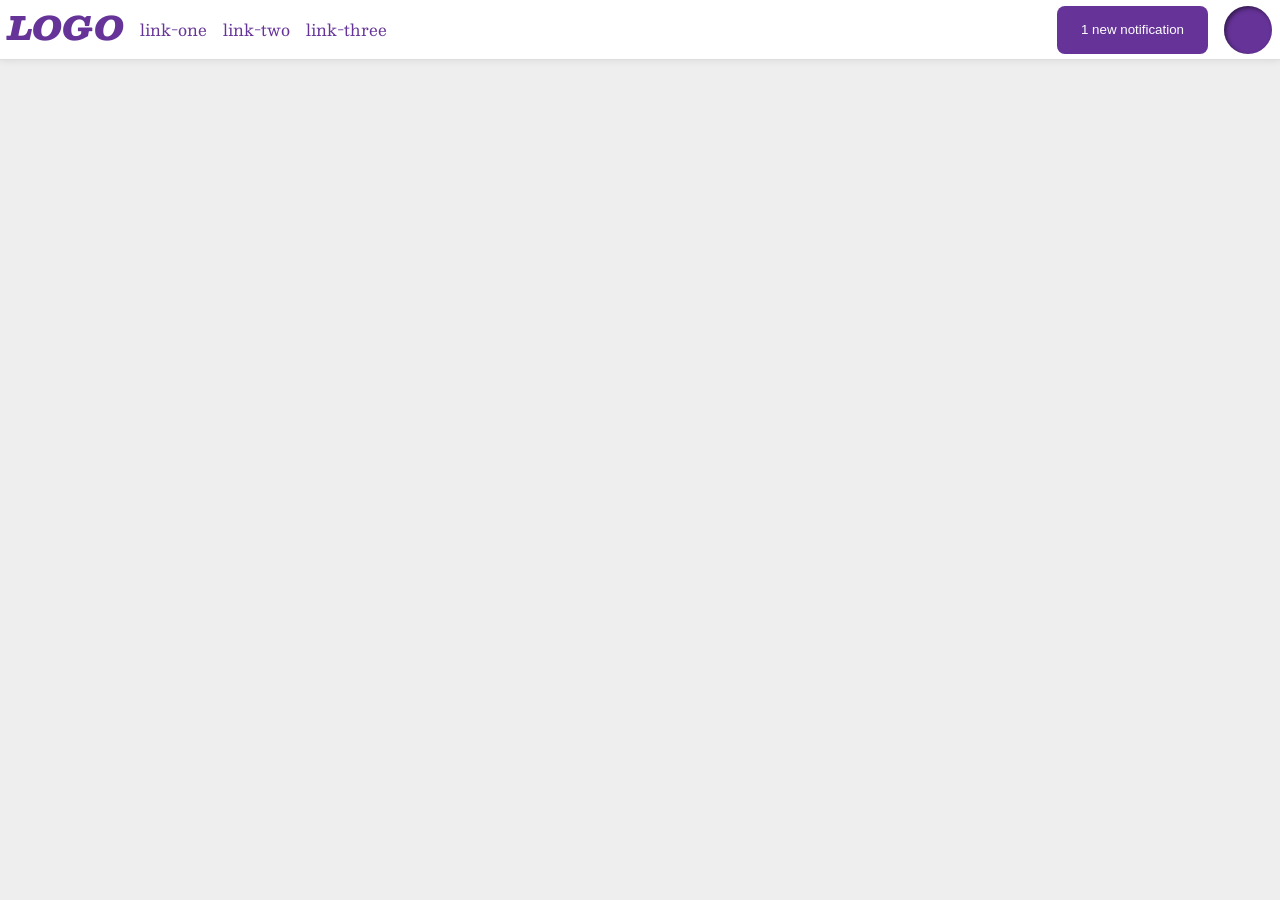
<file: foundations/flex/03-flex-header-2/index.html>
<!DOCTYPE html>
<html lang="en">
  <head>
    <meta charset="UTF-8">
    <meta http-equiv="X-UA-Compatible" content="IE=edge">
    <meta name="viewport" content="width=device-width, initial-scale=1.0">
    <title>Flex Header 2</title>
    <link rel="stylesheet" href="style.css">
  </head>
  <body>
    <div class="header">
      <div class="container">
        <div class="logo">
          LOGO
        </div>
        <ul class="links">
          <li><a href="https://google.com">link-one</a></li>
          <li><a href="https://google.com">link-two</a></li>
          <li><a href="https://google.com">link-three</a></li>
        </ul>
      </div>
      <div class="container">
        <button class="notifications">
          1 new notification
        </button>
        <div class="profile-image"></div>
      </div>
    </div>
  </body>
</html>
</file>
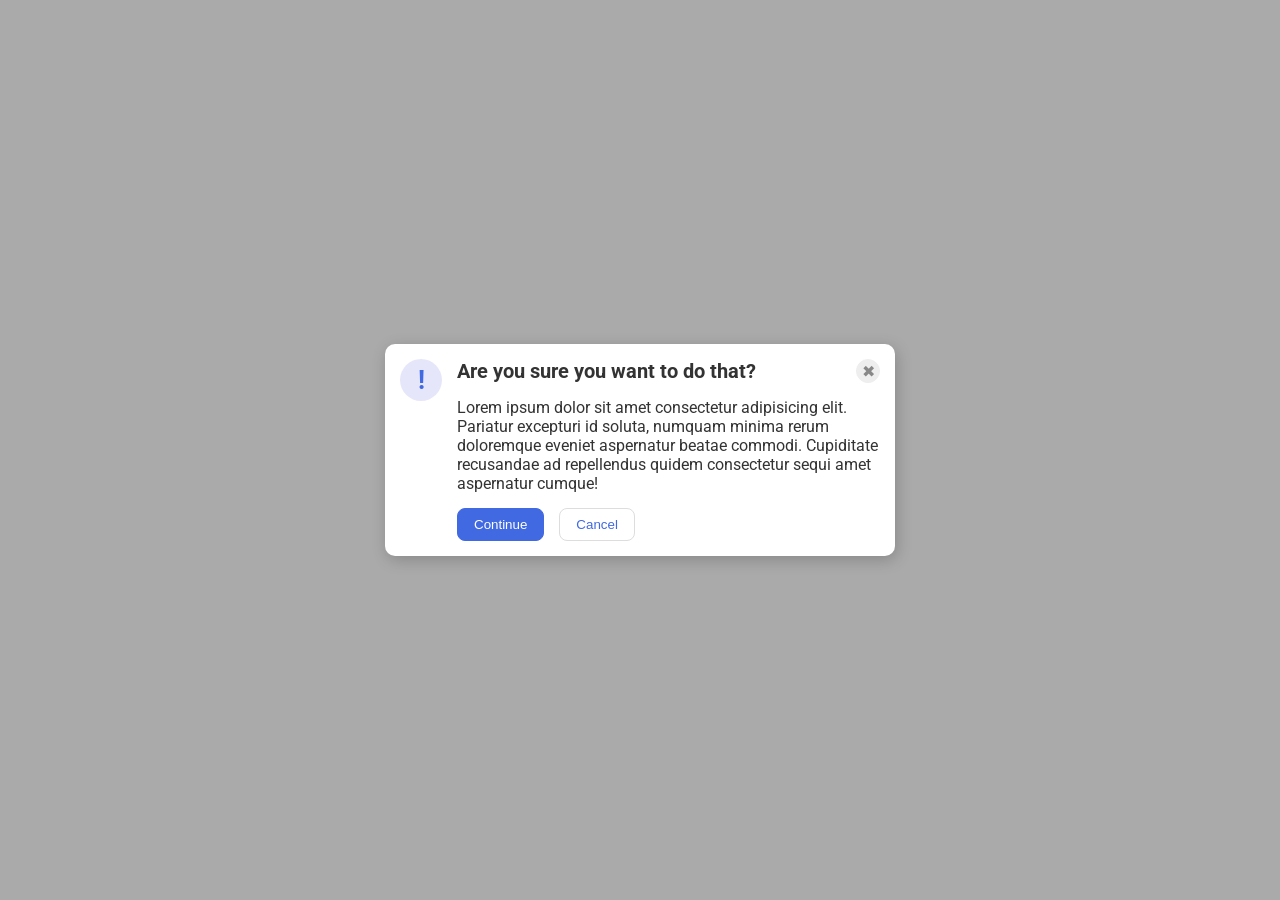
<file: foundations/flex/05-flex-modal/index.html>
<!DOCTYPE html>
<html lang="en">
  <head>
    <meta charset="UTF-8">
    <meta http-equiv="X-UA-Compatible" content="IE=edge">
    <meta name="viewport" content="width=device-width, initial-scale=1.0">
    <link rel="stylesheet" href="style.css">
    <title>Modal</title>
  </head>
  <body>
    <div class="modal">
      <div class="icon">!</div>
      <div class="container">
        <div class="container-header">
          <div class="header">Are you sure you want to do that?</div>
          <button class="close-button">✖</button>
        </div>
        <div class="text">Lorem ipsum dolor sit amet consectetur adipisicing elit. Pariatur excepturi id soluta, numquam minima rerum doloremque eveniet aspernatur beatae commodi. Cupiditate recusandae ad repellendus quidem consectetur sequi amet aspernatur cumque!</div>
        <button class="continue">Continue</button>
        <button class="cancel">Cancel</button>
      </div>
    </div>
  </body>
</html>
</file>
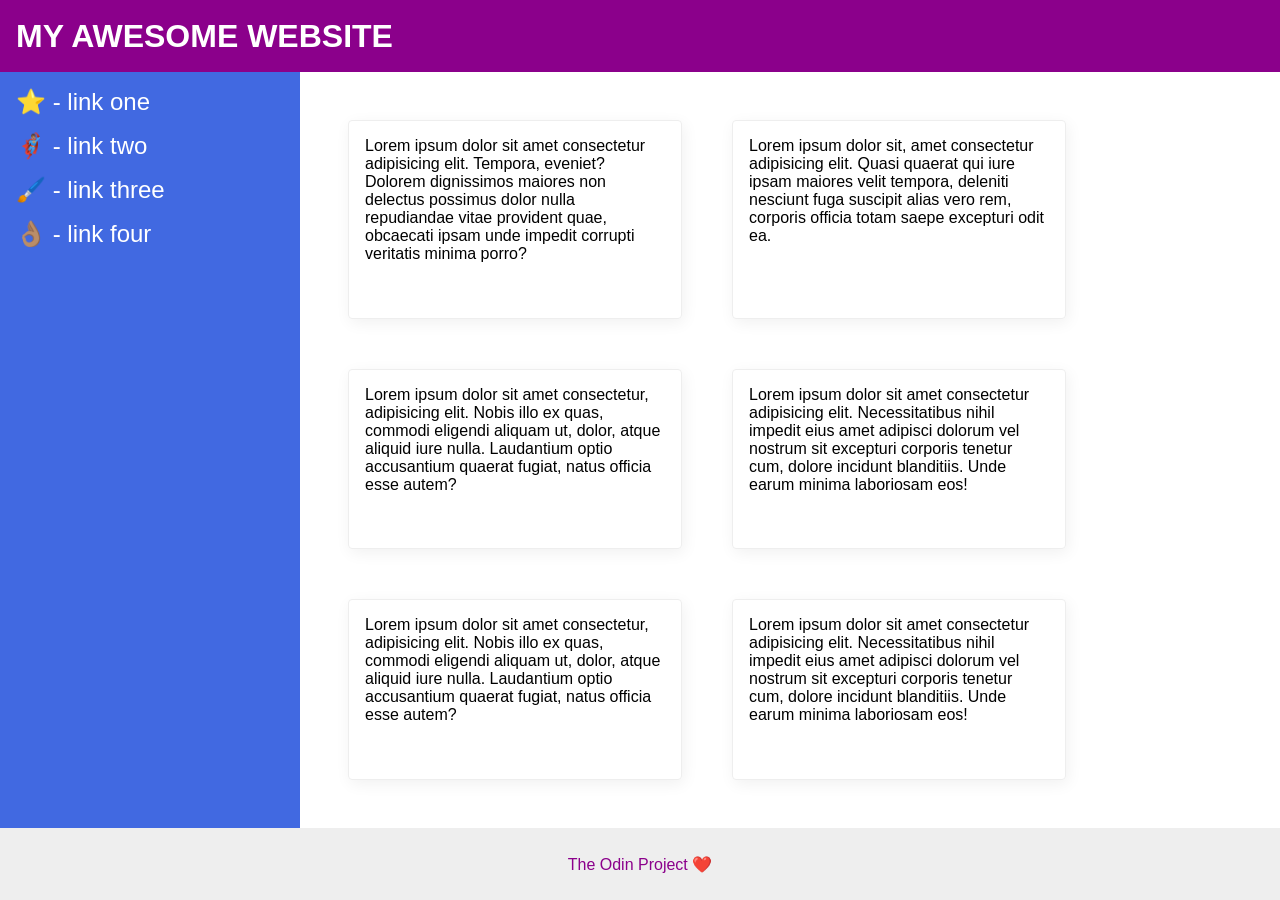
<file: foundations/flex/07-flex-layout-2/index.html>
<!DOCTYPE html>
<html lang="en">
  <head>
    <meta charset="UTF-8">
    <meta http-equiv="X-UA-Compatible" content="IE=edge">
    <meta name="viewport" content="width=device-width, initial-scale=1.0">
    <title>The Holy Grail</title>
    <link rel="stylesheet" href="style.css">
  </head>
  <body>
    <div class="header">
      MY AWESOME WEBSITE
    </div>
    
    <div class="main">
      <div class="sidebar">
        <ul>
          <li><a href="#">⭐ - link one</a></li>
          <li><a href="#">🦸🏽‍♂️ - link two</a></li>
          <li><a href="#">🖌️ - link three</a></li>
          <li><a href="#">👌🏽 - link four</a></li>
        </ul>
      </div>

      <div class="content">
        <div class="card">Lorem ipsum dolor sit amet consectetur adipisicing elit. Tempora, eveniet? Dolorem dignissimos maiores non delectus possimus dolor nulla repudiandae vitae provident quae, obcaecati ipsam unde impedit corrupti veritatis minima porro?</div>
        <div class="card">Lorem ipsum dolor sit, amet consectetur adipisicing elit. Quasi quaerat qui iure ipsam maiores velit tempora, deleniti nesciunt fuga suscipit alias vero rem, corporis officia totam saepe excepturi odit ea.</div>
        <div class="card">Lorem ipsum dolor sit amet consectetur, adipisicing elit. Nobis illo ex quas, commodi eligendi aliquam ut, dolor, atque aliquid iure nulla. Laudantium optio accusantium quaerat fugiat, natus officia esse autem?</div>
        <div class="card">Lorem ipsum dolor sit amet consectetur adipisicing elit. Necessitatibus nihil impedit eius amet adipisci dolorum vel nostrum sit excepturi corporis tenetur cum, dolore incidunt blanditiis. Unde earum minima laboriosam eos!</div>
        <div class="card">Lorem ipsum dolor sit amet consectetur, adipisicing elit. Nobis illo ex quas, commodi eligendi aliquam ut, dolor, atque aliquid iure nulla. Laudantium optio accusantium quaerat fugiat, natus officia esse autem?</div>
        <div class="card">Lorem ipsum dolor sit amet consectetur adipisicing elit. Necessitatibus nihil impedit eius amet adipisci dolorum vel nostrum sit excepturi corporis tenetur cum, dolore incidunt blanditiis. Unde earum minima laboriosam eos!</div>
      </div>
    </div>
    
    <div class="footer">
      The Odin Project ❤️
    </div>
  </body>
</html>
</file>
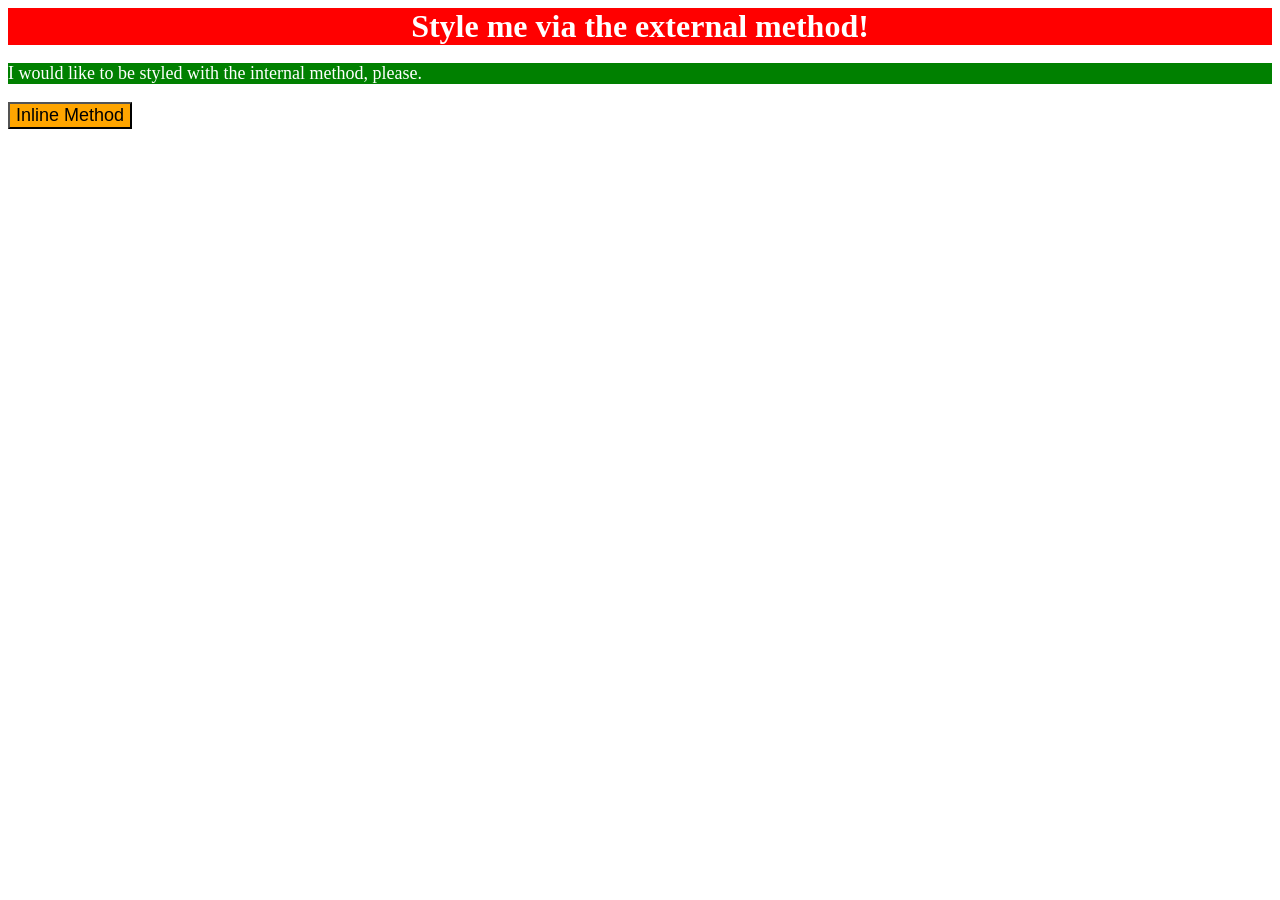
<file: foundations/intro-to-css/01-css-methods/index.html>
<!DOCTYPE html>
<html lang="en">
  <head>
    <meta charset="UTF-8">
    <meta http-equiv="X-UA-Compatible" content="IE=edge">
    <meta name="viewport" content="width=device-width, initial-scale=1.0">
    <title>Methods for Adding CSS</title>
    <link rel="stylesheet" href="styles.css">
    <style>
        p {
            background-color: green;
            color: white;
            font-size: 18px;
        }
    </style>
  </head>
  <body>
    <div>Style me via the external method!</div>
    <p>I would like to be styled with the internal method, please.</p>
    <button style="font-size: 18px; background-color: orange;">Inline Method</button>
  </body>
</html>
</file>
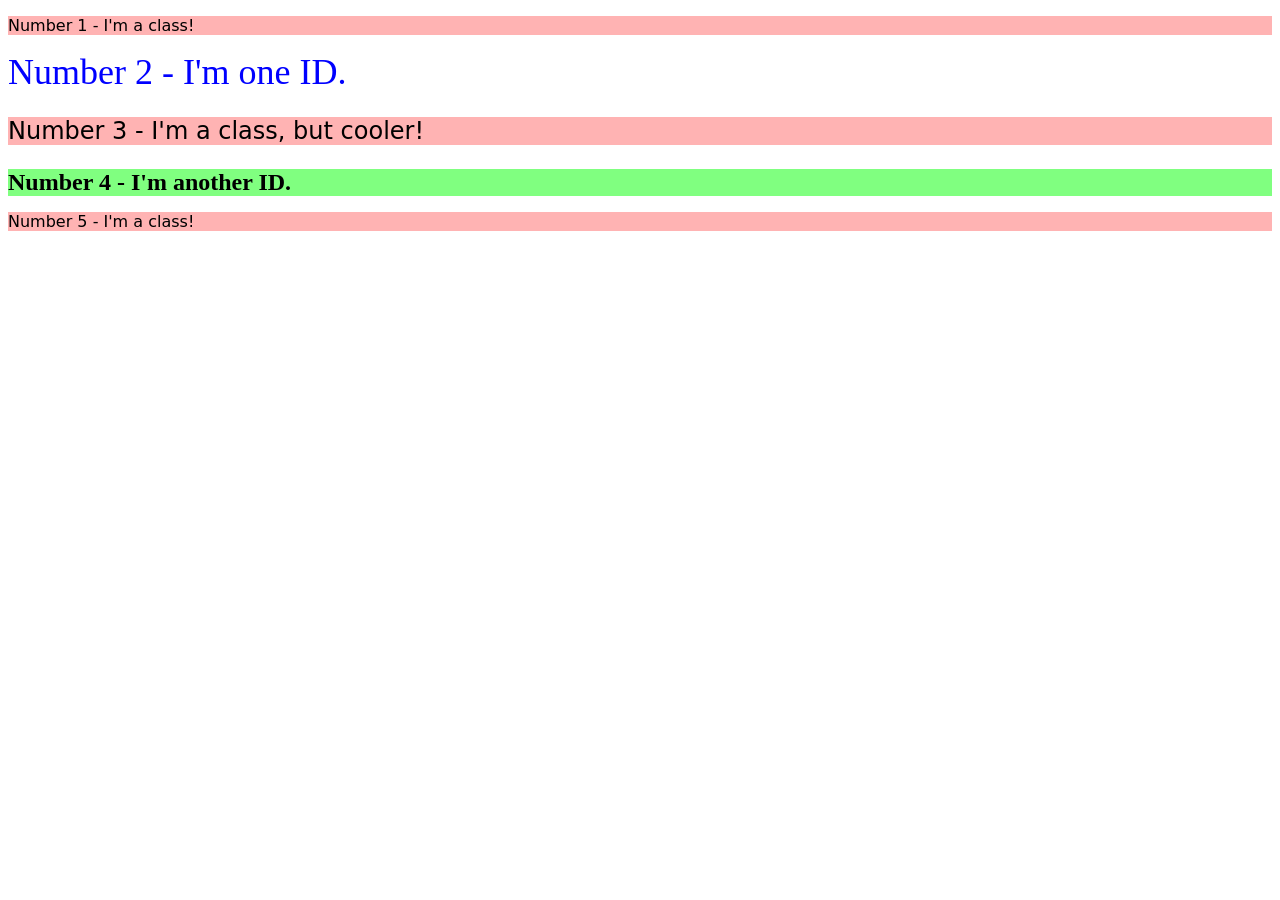
<file: foundations/intro-to-css/02-class-id-selectors/index.html>
<!DOCTYPE html>
<html lang="en">
  <head>
    <meta charset="UTF-8">
    <meta http-equiv="X-UA-Compatible" content="IE=edge">
    <meta name="viewport" content="width=device-width, initial-scale=1.0">
    <title>Class and ID Selectors</title>
    <link rel="stylesheet" href="style.css">
  </head>
  <body>
    <p class="red-background">Number 1 - I'm a class!</p>
    <div id="large-blue-text">Number 2 - I'm one ID.</div>
    <p class="red-background large-text">Number 3 - I'm a class, but cooler!</p>
    <div class="large-text" id="bold-green-background">Number 4 - I'm another ID.</div>
    <p class="red-background">Number 5 - I'm a class!</p>
  </body>
</html>
</file>
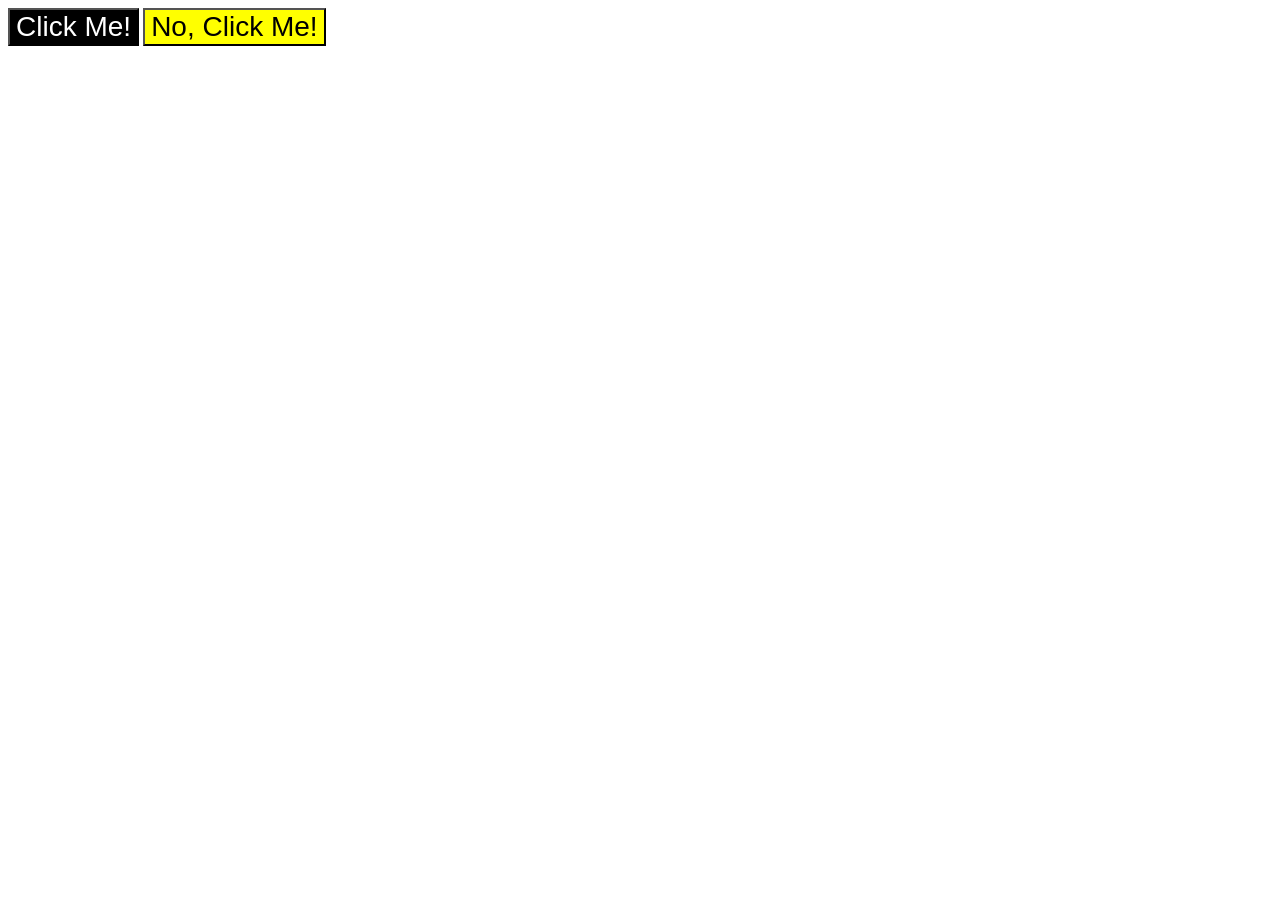
<file: foundations/intro-to-css/03-grouping-selectors/index.html>
<!DOCTYPE html>
<html lang="en">
  <head>
    <meta charset="UTF-8">
    <meta http-equiv="X-UA-Compatible" content="IE=edge">
    <meta name="viewport" content="width=device-width, initial-scale=1.0">
    <title>Grouping Selectors</title>
    <link rel="stylesheet" href="style.css">
  </head>
  <body>
    <button class="black">Click Me!</button>
    <button class="yellow">No, Click Me!</button>
  </body>
</html>
</file>
<file: foundations/flex/03-flex-header-2/style.css>
/* this is some magical font-importing.  
you'll learn about it later. */
@import url('https://fonts.googleapis.com/css2?family=Besley:ital,wght@0,400;1,900&display=swap');

body {
  margin: 0;
  background: #eee;
  font-family: Besley, serif;
}

.header {
  background: white;
  border-bottom: 1px solid #ddd;
  box-shadow: 0 0 8px rgba(0,0,0,.1);
  display: flex;
  align-items: center;
  justify-content: space-between;
}

.profile-image {
  background: rebeccapurple;
  box-shadow: inset 2px 2px 4px rgba(0,0,0,.5);
  border-radius: 50%;
  width: 48px;
  height: 48px;
}

.logo {
  color: rebeccapurple;
  font-size: 32px;
  font-weight: 900;
  font-style: italic;
}

button {
  border: none;
  border-radius: 8px;
  background: rebeccapurple;
  color: white;
  padding: 8px 24px;
}

a {
  /* this removes the line under our links */
  text-decoration: none;
  color: rebeccapurple;
}

ul {
  list-style-type: none;
  display: flex;
  gap: 16px;
  padding: 0;
}

.container {
    display: flex;
    margin: 0 8px;
    gap: 16px;
}
</file>
<file: foundations/flex/05-flex-modal/style.css>
@import url('https://fonts.googleapis.com/css2?family=Roboto:wght@400;700&display=swap');

html, body {
  height: 100%;
}

body {
  font-family: Roboto, sans-serif;
  margin: 0;
  background: #aaa;
  color: #333;
  /* I'll give you this one for free lol */
  display: flex;
  align-items: center;
  justify-content: center;
}

.modal {
  background: white;
  width: 480px;
  border-radius: 10px;
  box-shadow: 2px 4px 16px rgba(0,0,0,.2);
  display: flex;
  padding: 15px;
  gap: 15px;
  justify-content: space-evenly;
}

.icon {
  color: royalblue;
  font-size: 26px;
  font-weight: 700;
  background: lavender;
  width: 42px;
  height: 42px;
  border-radius: 50%;
  display: flex;
  align-items: center;
  justify-content: center;
  flex-shrink: 0;
}

.close-button {
  background: #eee;
  border-radius: 50%;
  color: #888;
  font-weight: 400;
  font-size: 16px;
  height: 24px;
  width: 24px;
  display: flex;
  align-items: center;
  justify-content: center;
  border: 1px solid #eee;
  padding: 0;
  flex-shrink: 0;
}

button {
  cursor: pointer;
  padding: 8px 16px;
  border-radius: 8px;
}

button.continue {
  background: royalblue;
  border: 1px solid royalblue;
  color: white;
}

button.cancel {
  background: white;
  border: 1px solid #ddd;
  color: royalblue;
}

.header {
    font-weight: bold;
    font-size: 20px;
}

.container {
    display: flex;
    flex-wrap: wrap;
    gap: 15px;
}

.container-header {
    display: flex;
    justify-content: space-between;
    flex-grow: 1;
}
</file>
<file: foundations/flex/07-flex-layout-2/style.css>
body {
  font-family: -apple-system, BlinkMacSystemFont, 'Segoe UI', Roboto, Oxygen, Ubuntu, Cantarell, 'Open Sans', 'Helvetica Neue', sans-serif;
  margin: 0;
  min-height: 100vh;
  display: flex;
  flex-direction: column;
}

ul {
  list-style: none;
  padding: 0;
  margin: 0;
}

li {
  margin-bottom: 16px;
}

a {
  font-size: 24px;
  color: white;
  text-decoration: none;
}

.header {
  height: 72px;
  background: darkmagenta;
  color: white;
  font-size: 32px;
  font-weight: 900;
  align-content: center;
  padding: 0 16px;
}

.footer {
  height: 72px;
  background: #eee;
  color: darkmagenta;
  align-content: center;
  text-align: center;
}

.sidebar {
  width: 300px;
  background: royalblue;
  box-sizing: border-box;
  flex-shrink: 0;
  padding: 16px;
}

.card {
  border: 1px solid #eee;
  box-shadow: 2px 4px 16px rgba(0,0,0,.06);
  border-radius: 4px;
  padding: 16px;
  width: 300px;
}

.main {
  display: flex;
  flex-grow: 1;
}

.content {
  padding: 48px;
  display: flex;
  flex-wrap: wrap;
  gap: 50px;
}
</file>
<file: foundations/intro-to-css/01-css-methods/styles.css>
div {
    background-color: red;
    color: white;
    font-size: 32px;
    font-weight: bold;
    text-align: center;
}
</file>
<file: foundations/intro-to-css/02-class-id-selectors/style.css>
/* Add CSS Styling */
.red-background {
    background-color: hsl(0, 100%, 85%);
    font-family: Verdana, "DejaVu Sans", sans-serif;
}

#large-blue-text {
    font-size: 36px;
    color: rgb(0, 0, 255);
}

.large-text {
    font-size: 24px;
}

#bold-green-background {
    background-color: hsl(120, 100%, 75%);
    font-weight: bold;
}
</file>
<file: foundations/intro-to-css/03-grouping-selectors/style.css>
/* Add CSS Styling */
.black {
    background-color: black;
    color: white;
}

.yellow {
    background-color: yellow;
}

.black, .yellow {
    font-family: Helvetica, "Times New Roman", sans-serif;
    font-size: 28px;
}
</file>
